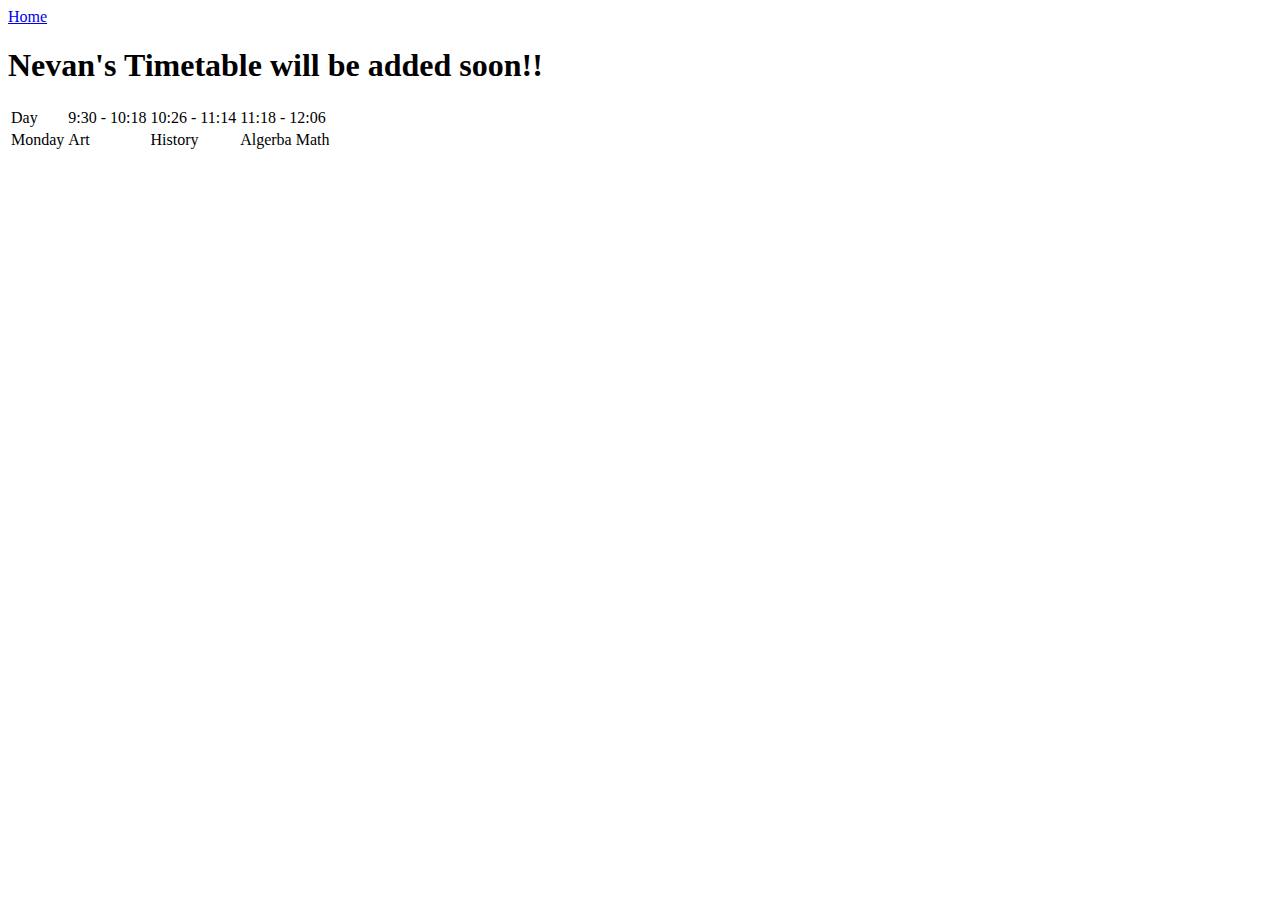
<file: timetable/Index.html>
<!DOCTYPE html>
<html lang="en">
<head>
    <meta charset="UTF-8">
    <meta name="viewport" content="width=device-width, initial-scale=1.0">
    <title>Nevan's Timetable</title>
</head>
<body>
    <a href="/">Home</a>
    <h1>Nevan's Timetable will be added soon!! </h1>

    <table>
        <tr>
            <td>Day</td>
            <td>9:30 - 10:18</td>
            <td>10:26 - 11:14</td>
            <td>11:18 - 12:06</td>
        </tr>
        <tr>
            <td>Monday</td>
            <td>Art</td>
            <td>History</td>
            <td>Algerba Math</td>
        </tr>
    </table>

</body>
</html>
</file>
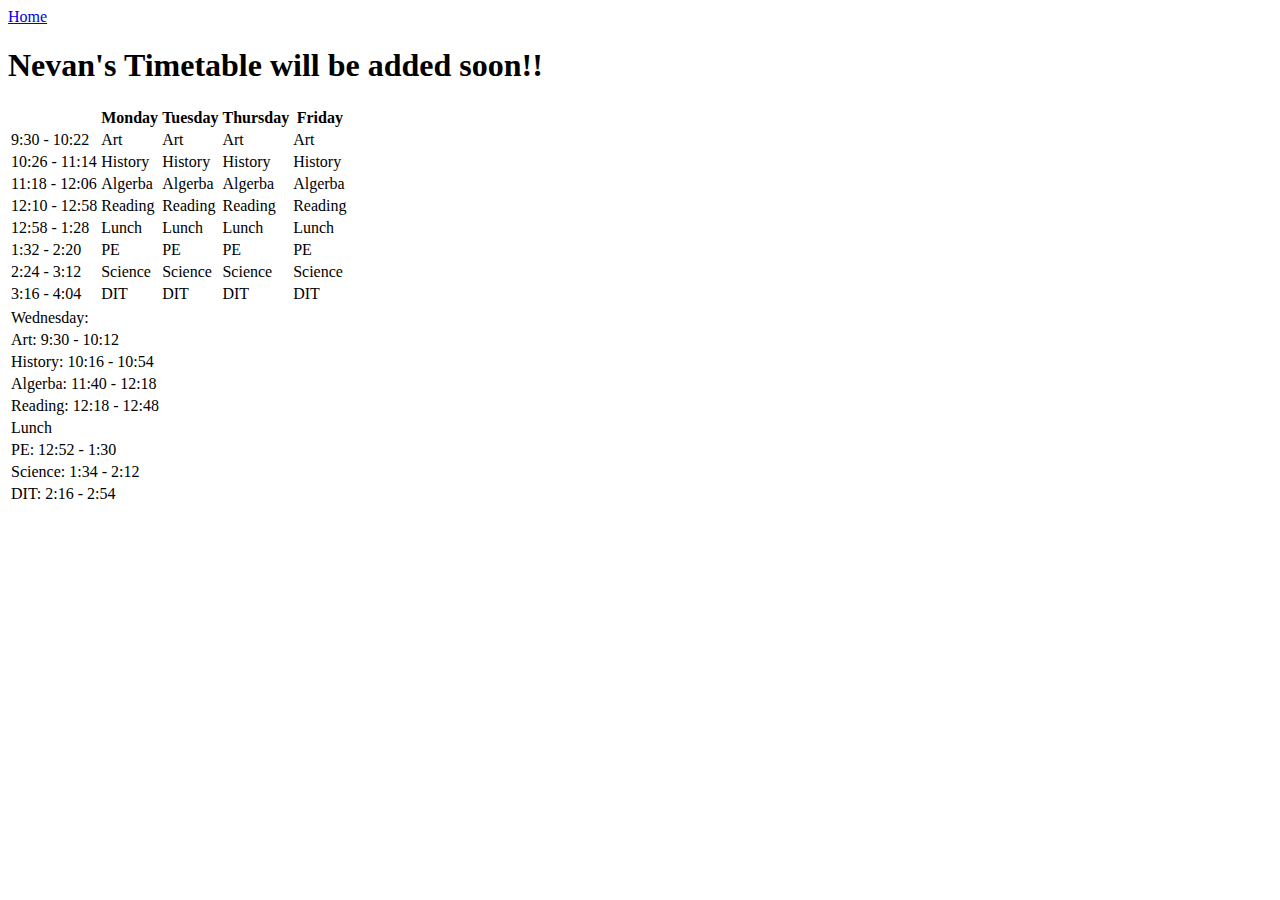
<file: timetable/index.html>
<!DOCTYPE html>
<html lang="en">
<head>
    <meta charset="UTF-8">
    <meta name="viewport" content="width=device-width, initial-scale=1.0">
    <title>Nevan's Timetable</title>
    <link rel="stylesheet" href="../style.css"><link href="https://cdn.jsdelivr.net/npm/bootstrap@5.3.2/dist/css/bootstrap.min.css" rel="stylesheet" integrity="sha384-T3c6CoIi6uLrA9TneNEoa7RxnatzjcDSCmG1MXxSR1GAsXEV/Dwwykc2MPK8M2HN" crossorigin="anonymous">
</head>
<body class="container">
    <a href="/">Home</a>
    <h1>Nevan's Timetable will be added soon!! </h1>

    <table class="table table1">
        <thead>
            <tr>
              <th scope="col"></th>
              <th scope="col">Monday</th>
              <th scope="col">Tuesday</th>
              <th scope="col">Thursday</th>
              <th scope="col">Friday</th>
            </tr>
          </thead>
          <tbody>
       
        <tr>
            <td>9:30 - 10:22</td>
            <td>Art</td>
            <td>Art</td>
            <td>Art</td>
            <td>Art</td>
        </tr>
        <tr>
            <td>10:26 - 11:14</td>
            <td>History</td>
            <td>History</td>
            <td>History</td>
            <td>History</td>
        </tr>
        <tr>
            <td>11:18 - 12:06</td>
            <td>Algerba</td>
            <td>Algerba</td>
            <td>Algerba</td>
            <td>Algerba</td>
        </tr>
        <tr>
            <td>12:10 - 12:58</td>
            <td>Reading</td>
            <td>Reading</td>
            <td>Reading</td>
            <td>Reading</td>
        </tr>
        <tr>    
            <td>12:58 - 1:28</td>
            <td>Lunch</td>
            <td>Lunch</td>
            <td>Lunch</td>
            <td>Lunch</td>
        </tr>
        <tr>
            <td>1:32 - 2:20</td>
            <td>PE</td>
            <td>PE</td>
            <td>PE</td>
            <td>PE</td>
        <tr>
            <td>2:24 - 3:12</td>
            <td>Science</td>
            <td>Science</td>
            <td>Science</td>
            <td>Science</td>
        </tr>
        <tr>
            <td>3:16 - 4:04</td>
            <td>DIT</td>
            <td>DIT</td>
            <td>DIT</td>
            <td>DIT</td>
        </tr>
    </tbody>
    </table>
<table class="table table2">
    <tbody>
    <tr>
        <td>Wednesday:</td>
    </tr>
    <tr>
        <td>Art: 9:30 - 10:12</td>
    </tr>
    <tr>
        <td>History: 10:16 - 10:54</td>
    </tr>
    <tr>
        <td>Algerba: 11:40 - 12:18</td>
    </tr>
    <tr>
        <td>Reading: 12:18 - 12:48</td>
    </tr>
    <tr>
        <td>Lunch </td>
    </tr>
    <tr>
        <td>PE: 12:52 - 1:30</td>
    </tr>
    <tr>
        <td>Science: 1:34 - 2:12</td>
    </tr>
    <tr>
        <td>DIT: 2:16 - 2:54</td>
    </tr>
</tbody>
</table>
</body>
</html>
</file>
<file: style.css>
table1{
    max-width: 4trem;
}
table2{
    max-width: 10trem;
}
</file>
